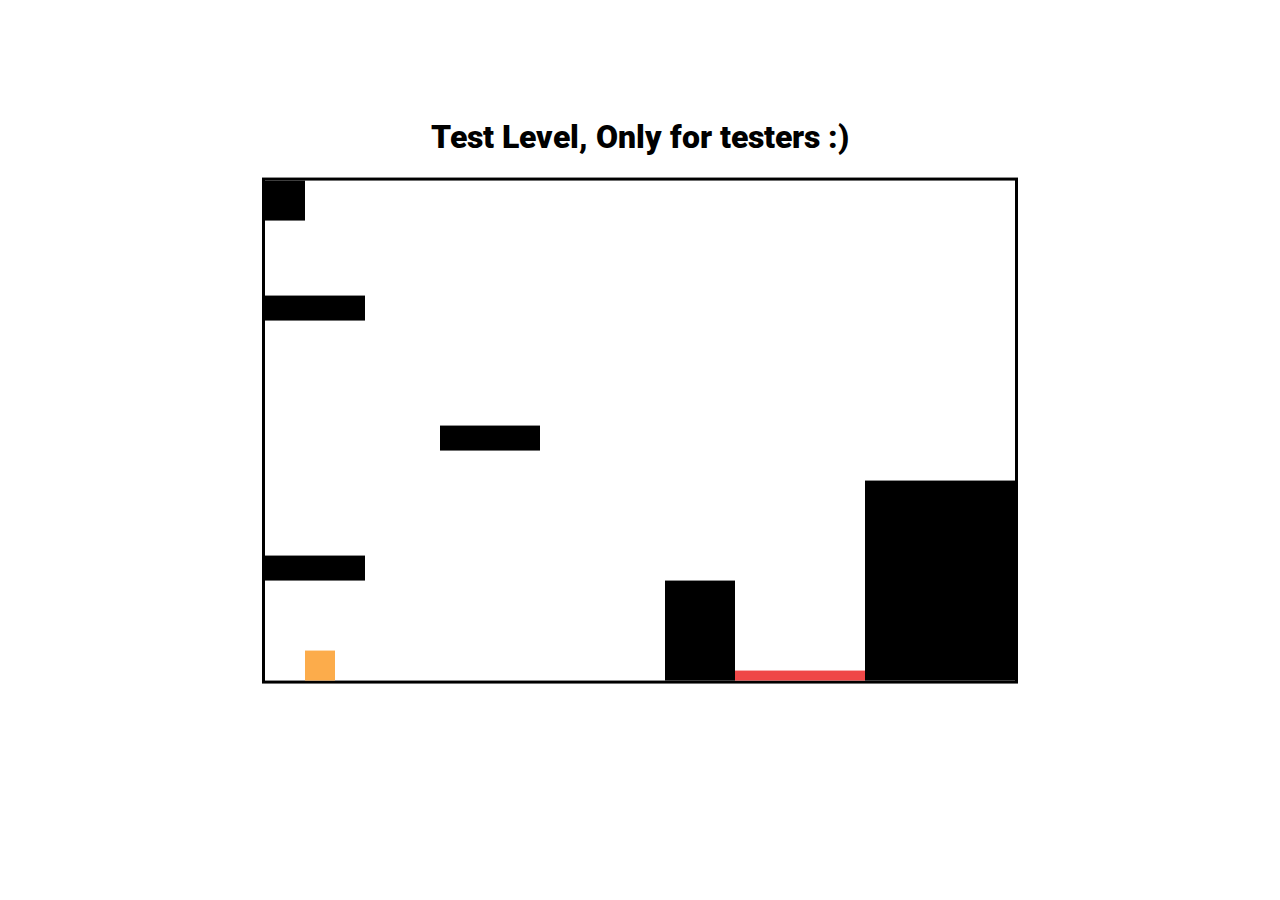
<file: TestLevel/index.html>
<html>
  <head>
    <title>Test World</title>

    <script src="/resources/js/jquery.min.js"></script>

    <script src="/resources/js/jcanvas.min.js"></script>
    <script class="loader" src="../resources/js/loading.js"></script>

    <link href="/TestLevel/TestLevel.css" rel="stylesheet" />
  </head>

  <body>
    <div class="center">
      <h1>Test Level, Only for testers :)</h1>

      <canvas id="gameScreen" width="750px" height="500px"></canvas>
    </div>
  </body>

  <script src="/TestLevel/TestLevel.js"></script>
</html>
</file>
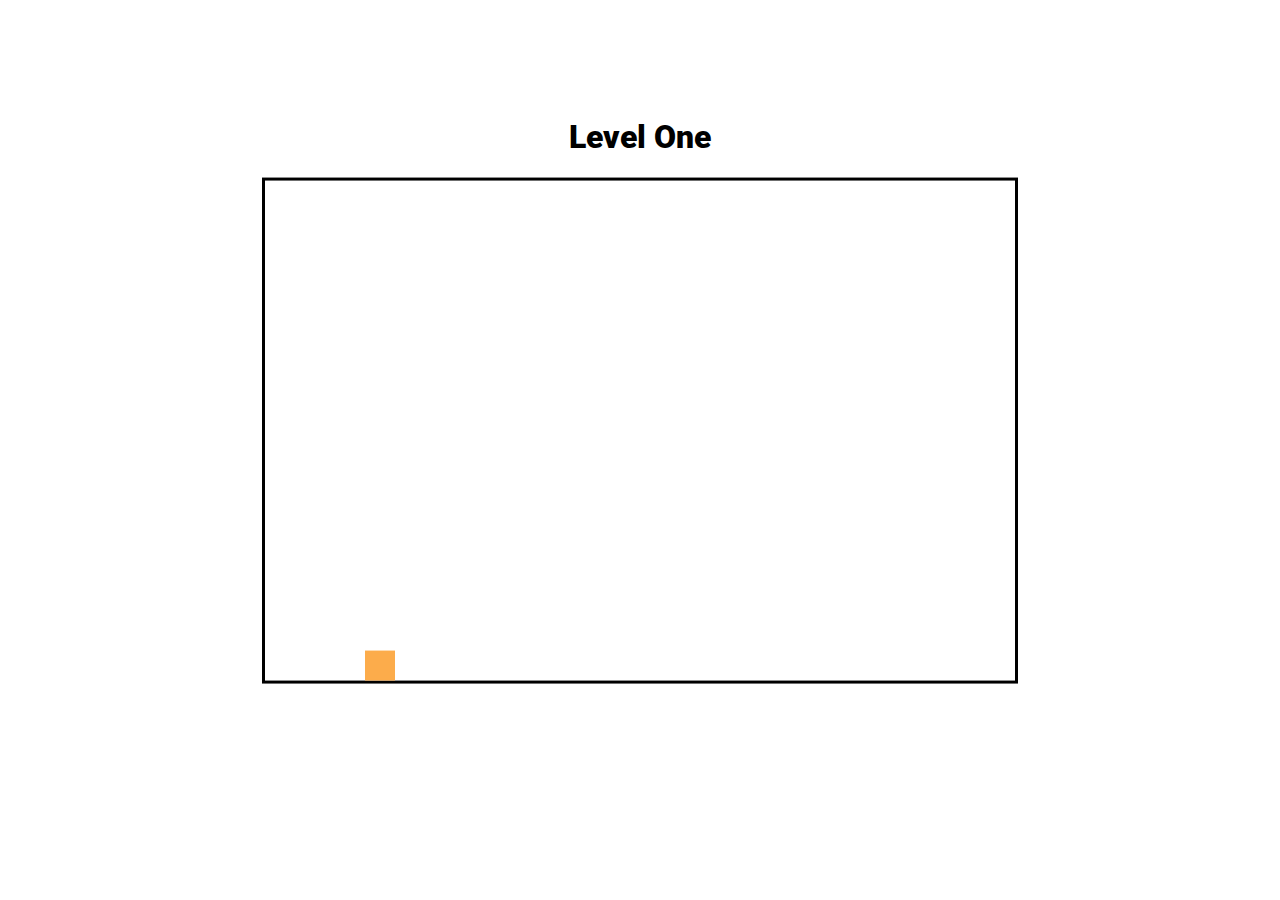
<file: LevelOne/LevelOne.html>
<html lang="en">
  <head>
    <title>Level One</title>

    <script src="/resources/js/jquery.min.js"></script>

    <script src="/resources/js/jcanvas.min.js"></script>
    <script class="loader" src="/resources/js/loading.js"></script>

    <link href="/LevelOne/LevelOne.css" rel="stylesheet" />
  </head>

  <body>
    <div class="center">
      <h1>Level One</h1>

      <canvas id="gameScreen" width="750px" height="500px"></canvas>
    </div>
  </body>

  <script src="/LevelOne/LevelOne.js"></script>
</html>
</file>
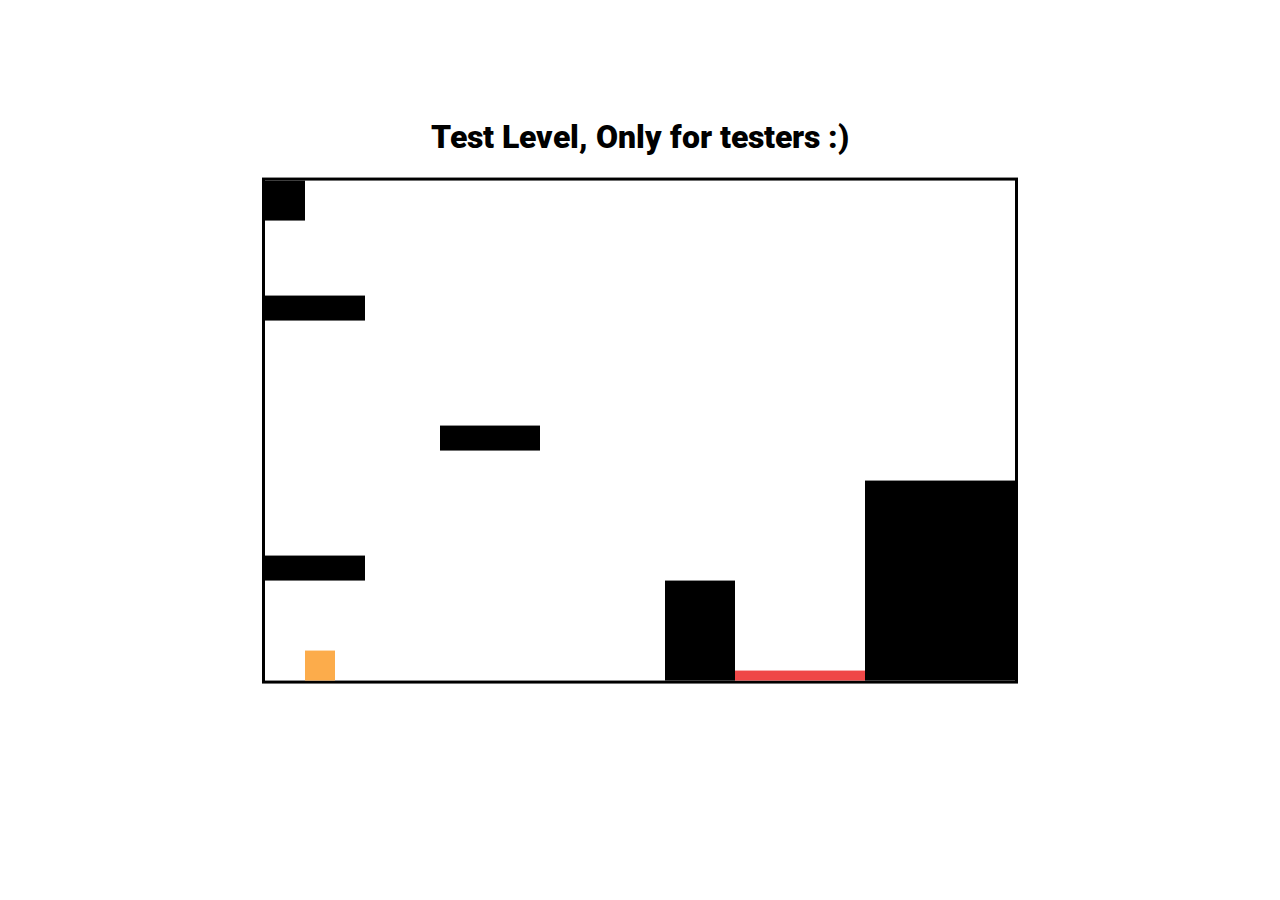
<file: TestLevel/TestLevel.html>
<html>

   <head>

       <title>Test World</title>

       <script src="../resources/js/jquery.min.js"></script>

       <script src="../resources/js/jcanvas.min.js"></script>

       <link href="TestLevel.css" rel="stylesheet" />

   </head>

   <body>

       <div class="center">

           <h1>Test Level, Only for testers :)</h1>

           <canvas id="gameScreen" width="750px" height="500px"></canvas>

       </div>

   </body>


   <script src = "TestLevel.js"></script>

</html>
</file>
<file: TestLevel/TestLevel.css>
@import url("https://fonts.googleapis.com/css?family=Roboto&display=swap");
h1 {
  color: black;
}

* {
  text-align: center;
  font-family: Roboto;
  font-weight: bolder;
}

.center {
  position: absolute;
  top: 50%;
  left: 50%;
  -webkit-transform: translate(-50%, calc(-50% - 60px));
          transform: translate(-50%, calc(-50% - 60px));
}

.center canvas {
  border: 3px solid black;
}
/*# sourceMappingURL=TestLevel.css.map */
</file>
<file: LevelOne/LevelOne.css>
@import url("https://fonts.googleapis.com/css?family=Roboto&display=swap");
h1 {
  color: black;
}

* {
  text-align: center;
  font-family: Roboto;
  font-weight: bolder;
}

.center {
  position: absolute;
  top: 50%;
  left: 50%;
  -webkit-transform: translate(-50%, calc(-50% - 60px));
  transform: translate(-50%, calc(-50% - 60px));
}

.center canvas {
  border: 3px solid black;
}
</file>
